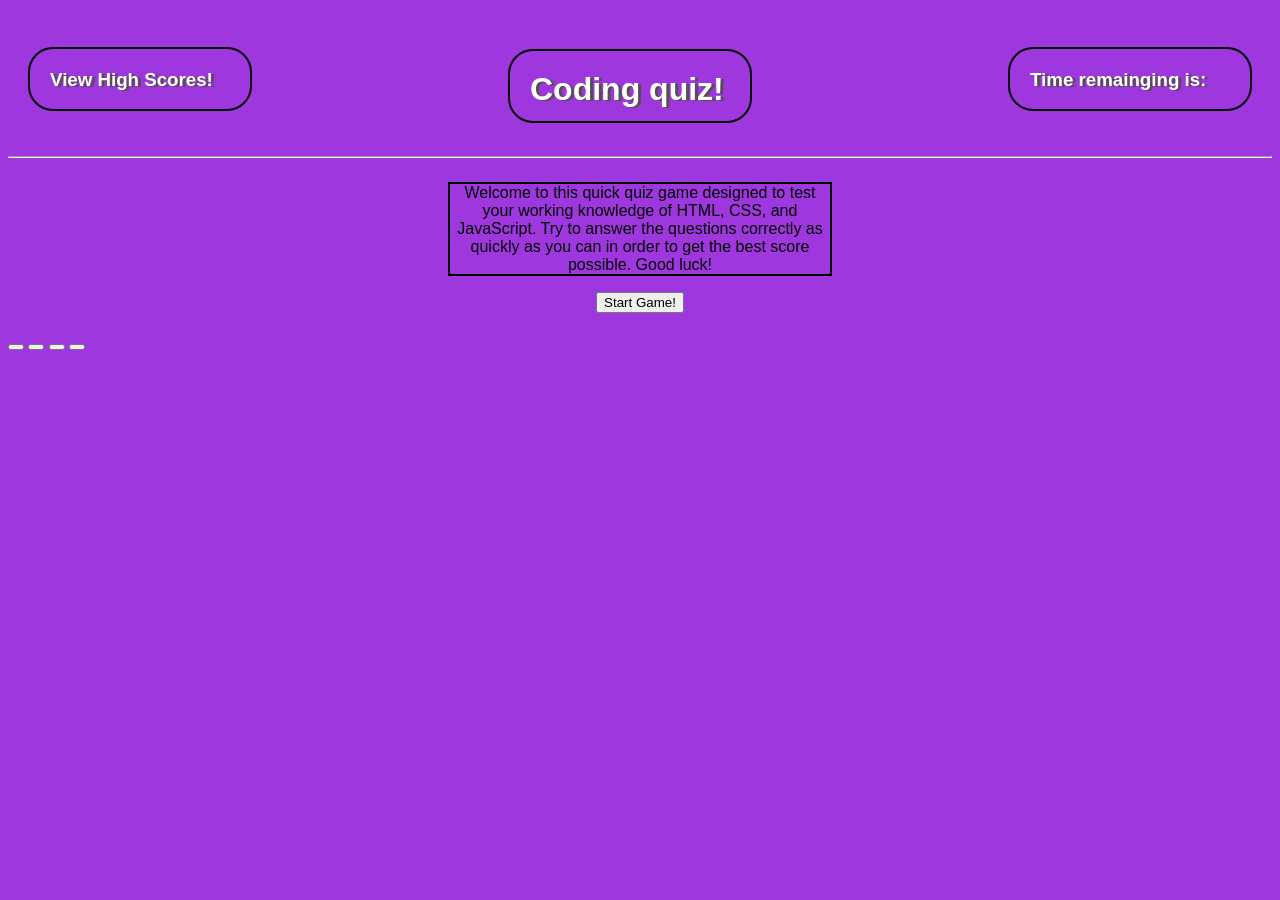
<file: index.html>
<!DOCTYPE html>
<html lang="en">
<head>
    <meta charset="UTF-8">
    <meta http-equiv="X-UA-Compatible" content="IE=edge">
    <meta name="viewport" content="width=device-width, initial-scale=1.0">
    <title>Document</title>
    <link rel="stylesheet" href="./assets/style.css"></link>
    <script defer src="./assets/script.js"></script>
</head>
<body class="body">
    <header class="header">
        <h3 class="high-score">View High Scores!</h3>
        <div class="title">
            <h1 id="quiz-title">Coding quiz!</h1>
        </div>
        <h3 class="timer">Time remainging is: </h3>
    </header>
    <hr />
    <section class="intro">
        <p class="welcome">Welcome to this quick quiz game designed to test your working knowledge of HTML, CSS, and JavaScript. Try to answer the questions correctly as quickly as you can in order to get the best score possible. Good luck!</p>
    </section>
    <div class="button-start">
        <button>
            <botton id="start">Start Game!</botton>
        </button>
    </div>
    <section class="questions">
        <h2 id="question"></h2>
        <button id="answer-one"></button>
        <button id="answer-two"></button>
        <button id="answer-three"></button>
        <button id="answer-four"></button>
    </section>
    <section class="highscore">
        <h1 id="highscore-title"></h1>
        <ul id="highscore-list"></ul>
    </section>
</body>
</html>
</file>
<file: assets/style.css>
.body {
    background-color: rgb(159, 55, 223);
    font-family: sans-serif;
}

.intro {
    justify-content: center;
    align-items: center;
    display: flex;
}

.header {
    display: flex;
    justify-content: space-between;
    padding: 20px;
    padding-bottom: 3px;
}
.high-score {
    outline-color: black; border-radius: 25px;
    border: 2px solid #000000;
    padding: 20px;
    width: 180px;
    height: 20px;
    color: white;
    text-shadow: 3px 1px 1px rgb(84 79 79);
}

#quiz-title {
    outline-color: black; border-radius: 25px;
    border: 2px solid #000000;
    padding: 20px;
    width: 200px;
    height: 30px;
    color: white;
    text-shadow: 3px 1px 1px rgb(84 79 79);
}

.timer {
    outline-color: black; border-radius: 25px;
    border: 2px solid #000000;
    padding: 20px;
    width: 200px;
    height: 20px;
    color: white;
    text-shadow: 3px 1px 1px rgb(84 79 79);
}

.welcome {
    display: block;
    text-align: center;
    max-width: 380px;
    border: 2px solid;
}

.button-start {
    display: flex;
    justify-content: center;
    text-align: center;
}
</file>
